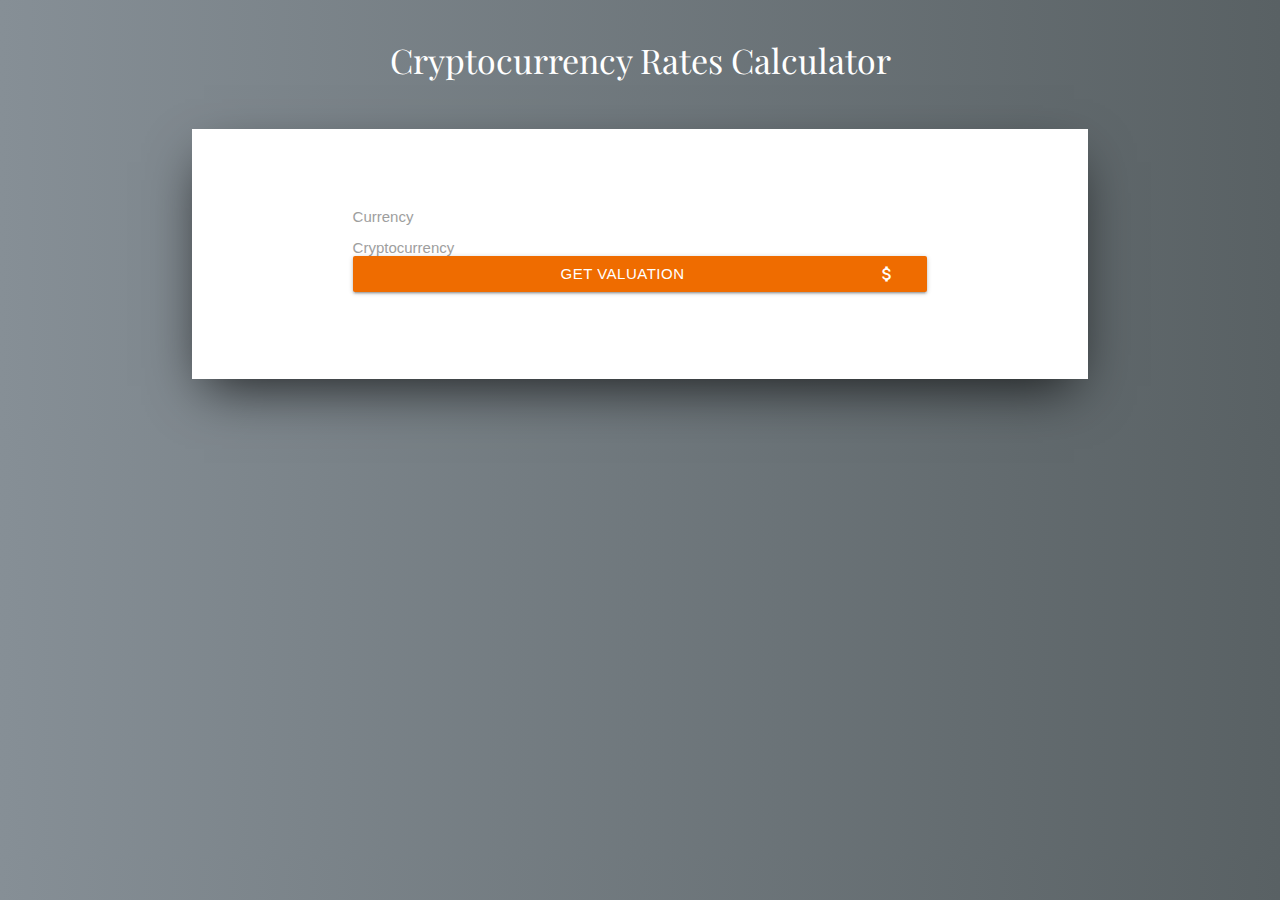
<file: cryptocurrency Converter/index.html>
<!DOCTYPE html>
<html lang="en">
<head>
    <meta charset="UTF-8">
    <meta name="viewport" content="width=device-width, initial-scale=1.0">
    <meta http-equiv="X-UA-Compatible" content="ie=edge">
    <title>Crypto Currency converter</title>
    <link href="https://fonts.googleapis.com/icon?family=Material+Icons" rel="stylesheet">
    <link rel="stylesheet" href="css/materialize.min.css">
    <link href="https://fonts.googleapis.com/css?family=Playfair+Display" rel="stylesheet">
</head>
<body>
    <div>
        <h1 class="center">Cryptocurrency Rates Calculator</h1>
    </div>
    <div class="container main-content">
        <!-- Page Content goes here -->
        <div class="row">
            <form class="col s8 offset-s2" id="form">
                <div class="row">
                    <div class="form">
                        <div class="input-field col s12">
                                <select id="currency">
                                    <option value="" disabled selected>- Select Currency - </option>
                                    <option value="USD">United States Dollar</option>
                                    <option value="GBP">Great Britain Pound</option>
                                    <option value="HKD">Hong Kong Dollar</option>
                                    <option value="MXN">Mexican Peso</option>
                                    <option value="INR">Indian Rupees</option>
                                    <option value="JPY">Japanese Yen</option>
                                    <option value="THB">Thailand Baht</option>
                                </select>
                                <label>Currency</label>
                        </div>    
                        <div class="input-field col s12">
                            <select id="cryptocurrency">
                                <option value="" disabled selected>- Select Cryptocurrency -</option>
                            </select>
                            <label>Cryptocurrency</label>
                        </div>
                        <div class="input-field col s12">
                            <button class="btn waves-effect waves-light orange darken-3" type="submit" name="action">Get Valuation
                                <i class="material-icons right">attach_money</i>
                            </button>
                        </div>
                        <div class="messages col s12"></div>
                        <div class="spinner"></div>
                        <div id="result" class="col s12"></div>
                    </div><!--.formulario-cotizar-->
                  
                </div>
            </form>
        </div>

      <!--Import jQuery before materialize.js-->
      <script type="text/javascript" src="https://code.jquery.com/jquery-3.2.1.min.js"></script>
      <script type="text/javascript" src="js/materialize.min.js"></script>


    <script src="js/cryptoAPI.js"></script>
    <script src="js/ui.js"></script>
    <script src="js/app.js"></script>

    <script>
            (function() {
                $(document).ready(function(){
                    setTimeout(() => {
                        $('select').select();
                    }, 1000);
                });
            })(jQuery);
        </script>
      <style>
          
          body {
            background-image: linear-gradient(to right, #868f96 0%, #596164 100%);           }
          h1 {
              font-size: 34px;
              color: white;
              font-family: 'Playfair Display', serif;
          }
          form {
              margin: 50px auto;
          }
          .main-content {
              margin: 50px auto;
              background-color: white;
              -webkit-box-shadow: -1px 20px 52px -13px rgba(0,0,0,0.75);
                -moz-box-shadow: -1px 20px 52px -13px rgba(0,0,0,0.75);
                box-shadow: -1px 20px 52px -13px rgba(0,0,0,0.75);
          }
          .messages {
              color: white;
          }
          #result {
                text-align: center;
          }
          .btn {
              width: 100%;
          }
          .spinner  {
              text-align: center;
          }
      </style>
</body>
</html>
</file>
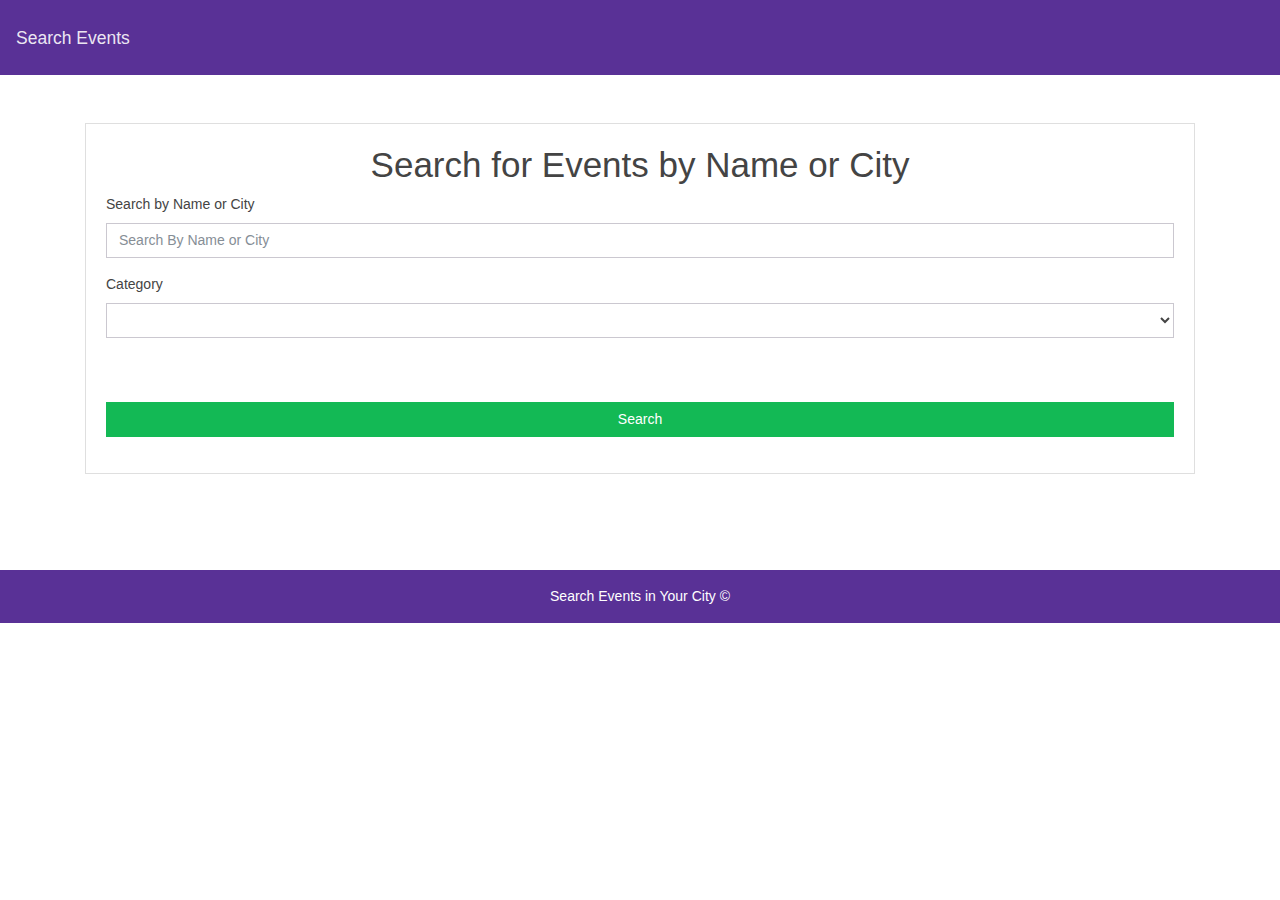
<file: Event Finder/index.html>
<!DOCTYPE html>
<html lang="en">
<head>
     <meta charset="UTF-8">
     <meta name="viewport" content="width=device-width, initial-scale=1.0">
     <meta http-equiv="X-UA-Compatible" content="ie=edge">
     <title>Events Finder</title>
     <link rel="stylesheet" href="css/bootstrap.css">
</head>
<body>
    <nav class="navbar navbar-expand-lg navbar-dark bg-primary mb-5">
        <a class="navbar-brand" href="#">Search Events</a>
    </nav> 
     <div class="container search-wrapper">
               <div id="search-events" class="card card-body">
                   <h1 class="text-center">Search for Events by Name or City</h1>

                   <div class="form-group">
                        <label for="event-name">Search by Name or City</label>
                        <input type="text" id="event-name" class="form-control" placeholder="Search By Name or City"> 
                    </div>
                     
                   <div class="form-group">
                        <label for="category">Category</label>
                        <select class="form-control" id="category"></select>
                    </div>

                    <div class="form-group">
                        <input type="submit" class="mt-5 form-control btn btn-success" id="submitBtn" value="Search">
                    </div>
                   
               </div>  
               <div id="result" class="row mt-5"></div>
           </div>
       
           <footer class="mt-5 p-3 text-center bg-primary">
              Search Events in Your City &copy;
           </footer>
       
          <script src="js/eventbrite.js"></script>
          <script src="js/ui.js"></script>
          <script src="js/app.js"></script>
           <style>
      
                footer {
                     color: white;
                }
           </style>
</body>
</html>
</file>
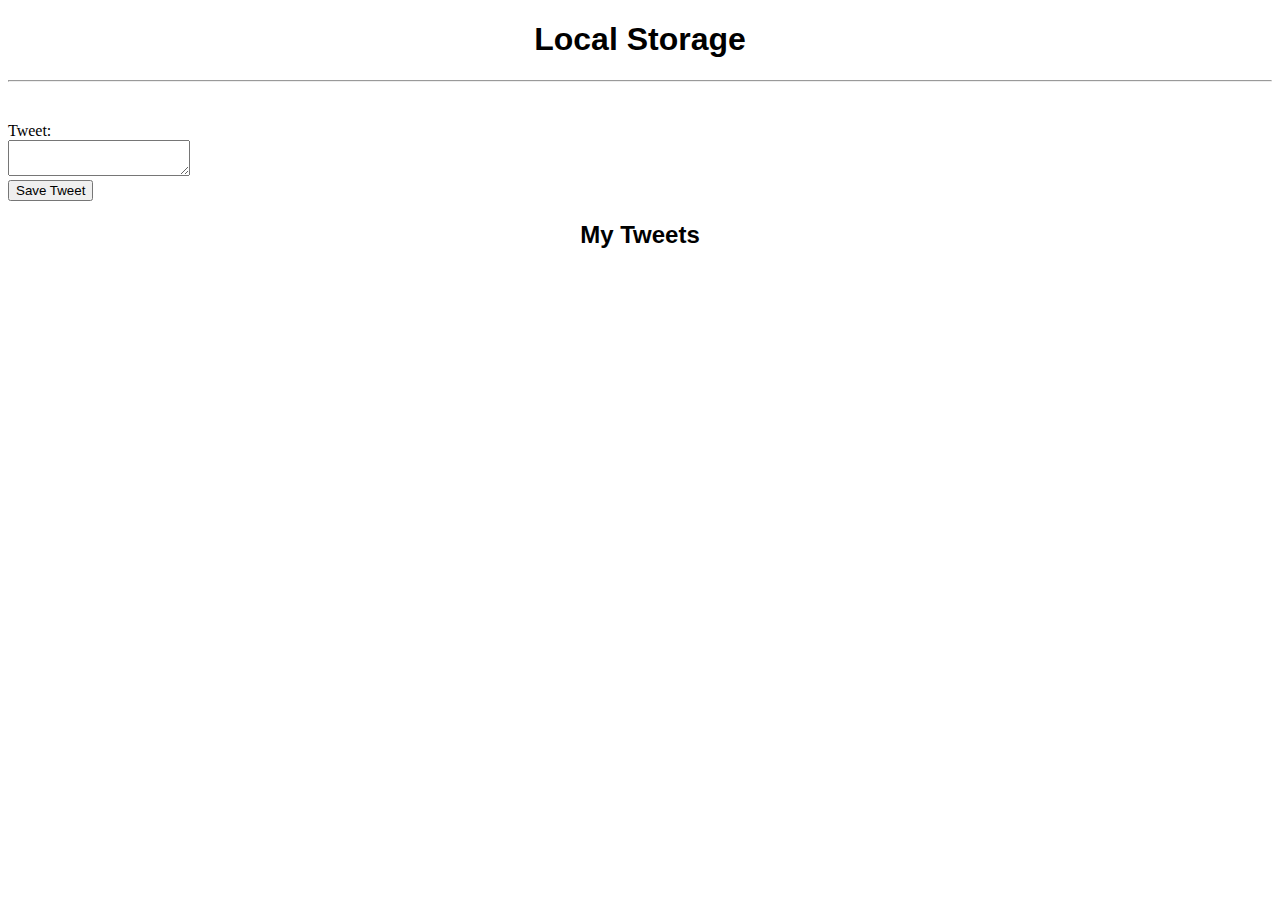
<file: LocalStorageForm/index.html>
<!DOCTYPE html>
<html lang="en">
<head>
    <meta charset="UTF-8">
    <meta name="viewport" content="width=device-width, initial-scale=1.0">
    <meta http-equiv="X-UA-Compatible" content="ie=edge">
    <title>Notes saver</title>
    <!-- <link rel="stylesheet" href="assets/css/normalize.css"> -->
    <!-- <link rel="stylesheet" href="assets/css/skeleton.css"> -->
    <link href=' http://fonts.googleapis.com/css?family=Droid+Sans' rel='stylesheet' type='text/css'>
    <link rel="stylesheet" href="https://stackpath.bootstrapcdn.com/bootstrap/4.1.0/css/bootstrap.min.css" integrity="sha384-9gVQ4dYFwwWSjIDZnLEWnxCjeSWFphJiwGPXr1jddIhOegiu1FwO5qRGvFXOdJZ4" crossorigin="anonymous">
    <link rel="stylesheet" href="assets/css/custom.css">
</head>
<body>

    <div class="container">
      <header class="blog-header py-3">
        <div class="row flex-nowrap justify-content-between align-items-center">
          <div class="col-4 text-center">
            <h1 class="blog-header-logo text-dark" id="font">Local Storage</h1>
          </div>
        </div>
      </header>
      </div>
      <hr>
    <div id="content">
        <div class="container">
            <div class="row">
                <div class="col-sm">
                    <label for="tweet">Tweet:</label>
                    <form action="#" id="form" class="form-group">
                            <textarea id="tweet" class="form-control"></textarea><br>
                            <input type="submit" class="btn btn-success btn-lg btn-block" value="Save Tweet">
                    </form>
                </div> <!--.six-->
                <div class="col-sm">
                    <h2 id="font">My Tweets</h2>
                    <div id="tweet-list"></div>
                </div> <!--.six-->
            </div>
        </div>
    </div>

    <script src="assets/js/app.js"></script>
</body>
</html>
</file>
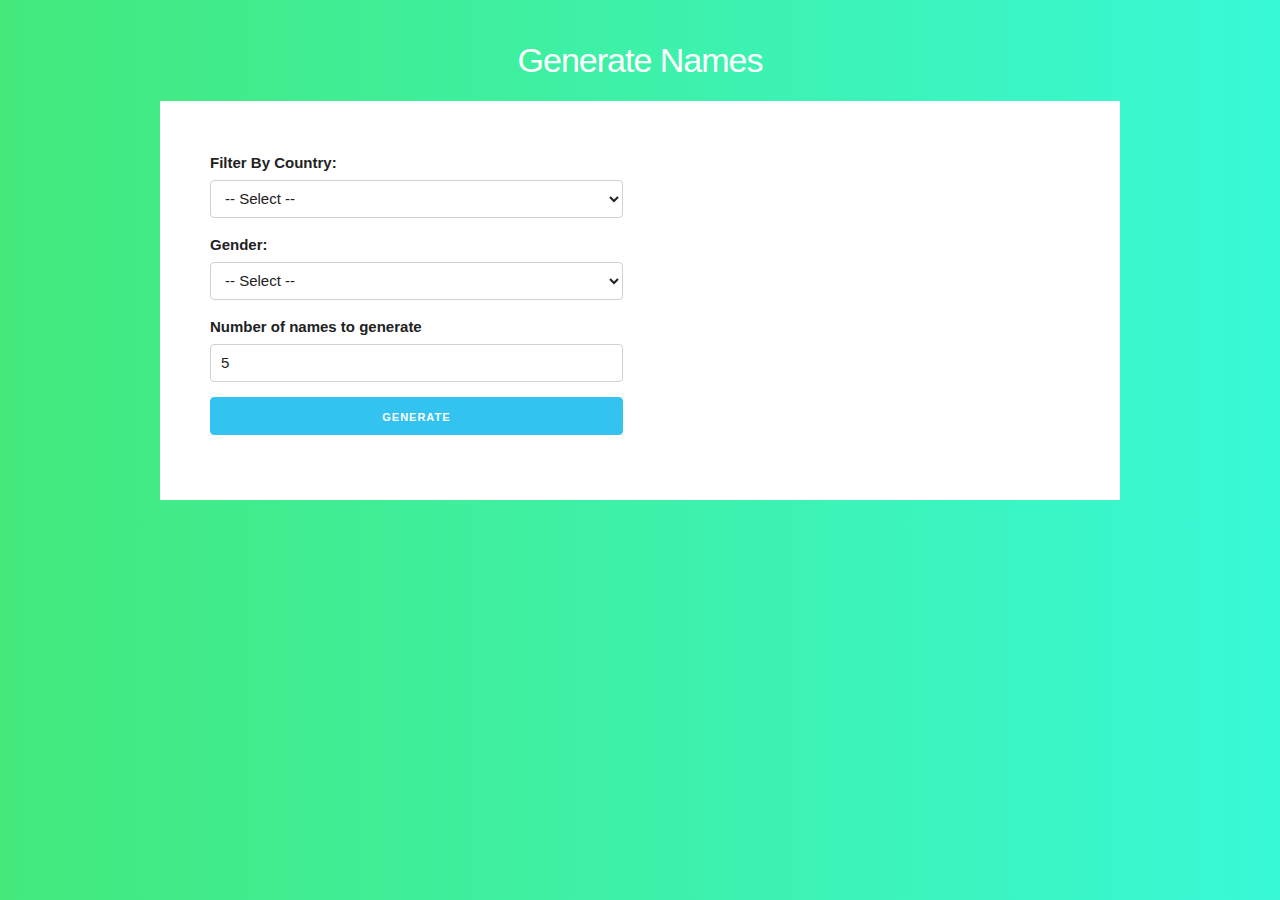
<file: nameGenerator/index.html>
<!DOCTYPE html>
<html lang="en">
<head>
    <meta charset="UTF-8">
    <meta name="viewport" content="width=device-width, initial-scale=1.0">
    <meta http-equiv="X-UA-Compatible" content="ie=edge">
    <title>Name Generator</title>
    <link rel="stylesheet" href="css/normalize.css">
    <link rel="stylesheet" href="css/skeleton.css">
    <link rel="stylesheet" href="css/custom.css">
</head>
<body>
    <div class="container">
        <div id="content" class="content">
            <h1>Generate Names</h1>
            <form action="#" id="generate-names">
                <div class="row">
                    <div class="six columns">
                        <label for="country">Filter By Country:</label>
                        <select class="u-full-width" id="country">
                            <option value=''>-- Select --</option>
                            <option value="argentina">Argentina</option>
                            <option value="australia">Australia</option>
                            <option value="brazil">Brazil</option>
                            <option value="china">China</option>
                            <option value="colombia">Colombia</option>
                            <option value="costa rica">Costa Rica</option>
                            <option value="denmark">Denmark</option>
                            <option value="england">England</option>
                            <option value="egypt">Egypt</option>
                            <option value="france">France</option>
                            <option value="germany">Germany</option>
                            <option value="india">India</option>
                            <option value="italy">Italy</option>
                            <option value="japan">Japan</option>
                            <option value="mexico">Mexico</option>
                            <option value="portugal">Portugal</option>
                            <option value="spain">Spain</option>
                            <option value="united states">United States</option>
                            
                        </select>
                        <label for="gender">Gender:</label>
                        <select class="u-full-width" id="gender">
                                <option value=''>-- Select --</option>
                                <option value="male">Male</option>
                                <option value="female">Female</option>
                        </select>
                        <label>Number of names to generate</label>
                        <input type="number" id="quantity" class="u-full-width" min="5" max="15" value="5">
                        <input class="button-primary u-full-width" type="submit" value="Generate">
                    </div>

                    <div class="six columns">
                        <div id="result"></div>
                    </div>
                </div>
                
            </form>
        </div>
    </div>
    
    <script src="js/app.js"></script>
</body>
</html>
</file>
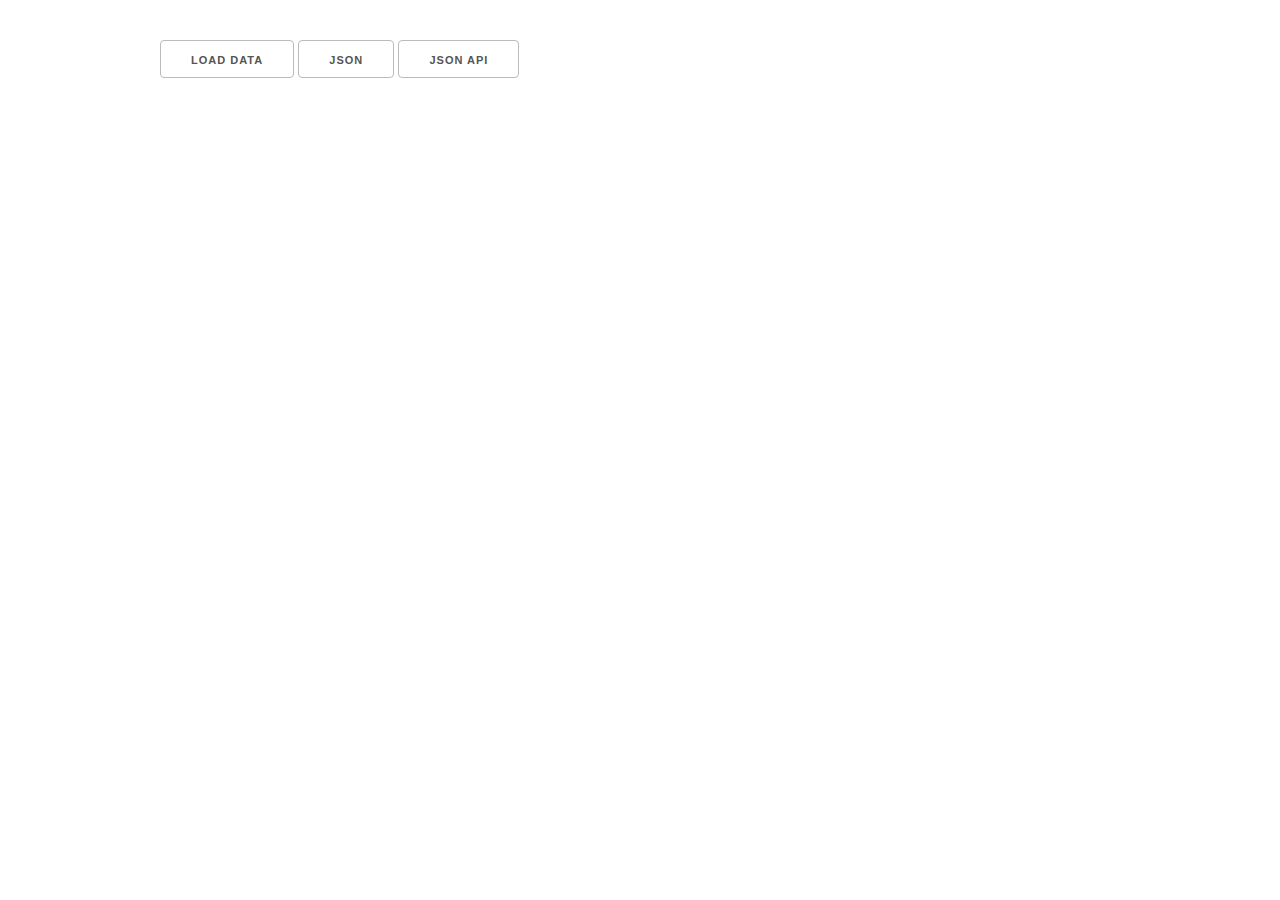
<file: Javascript Essentials/fetchapi/index.html>
<!DOCTYPE html>
<html lang="en">
<head>
    <meta charset="UTF-8">
    <meta name="viewport" content="width=device-width, initial-scale=1.0">
    <meta http-equiv="X-UA-Compatible" content="ie=edge">
    <title>Fetch API</title>
    <link rel="stylesheet" href="css/normalize.css">
    <link rel="stylesheet" href="css/skeleton.css">
</head>
<body>
    <div class="container">
        <button id="button1">Load Data</button>
        <button id="button2">JSON</button>
        <button id="button3">JSON API</button>

        <div id="result"></div>

        <script src="js/app.js"></script>
    </div>


    <style>
        .container {
            margin-top: 40px;
        }
    </style>
</body>
</html>
</file>
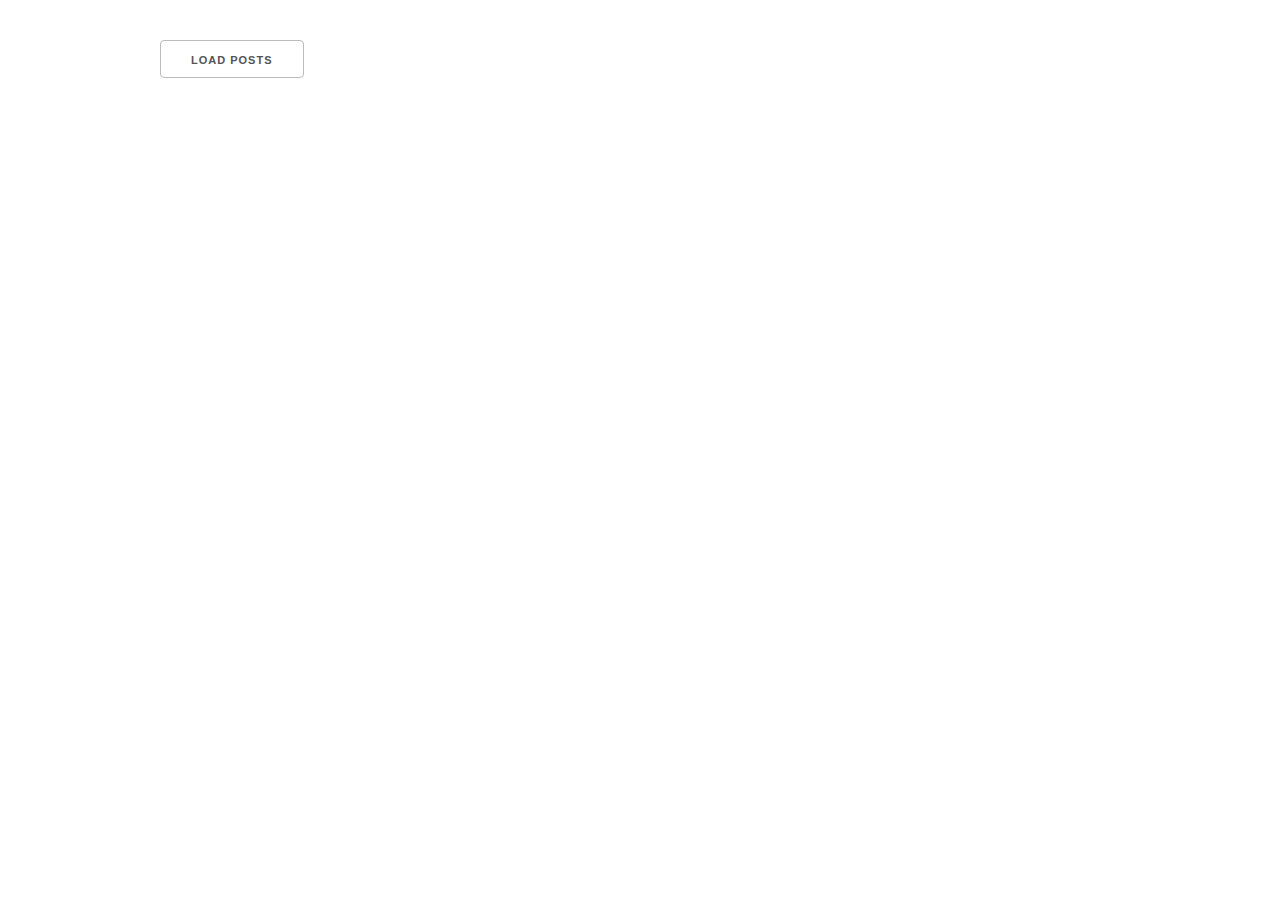
<file: Javascript Essentials/ajax/Json API/index.html>
<!DOCTYPE html>
<html lang="en">
<head>
    <meta charset="UTF-8">
    <meta name="viewport" content="width=device-width, initial-scale=1.0">
    <meta http-equiv="X-UA-Compatible" content="ie=edge">
    <title>JSON API </title>
    <link rel="stylesheet" href="css/normalize.css">
    <link rel="stylesheet" href="css/skeleton.css">
</head>
<body>
    <div class="container">
        <a href="#" class="button" id="load">Load Posts</a>
        <div id="result"></div>
        <script src="app.js"></script>
    </div>


    <style>
        .container {
            margin-top: 40px;
        }
    </style>
</body>
</html>
</file>
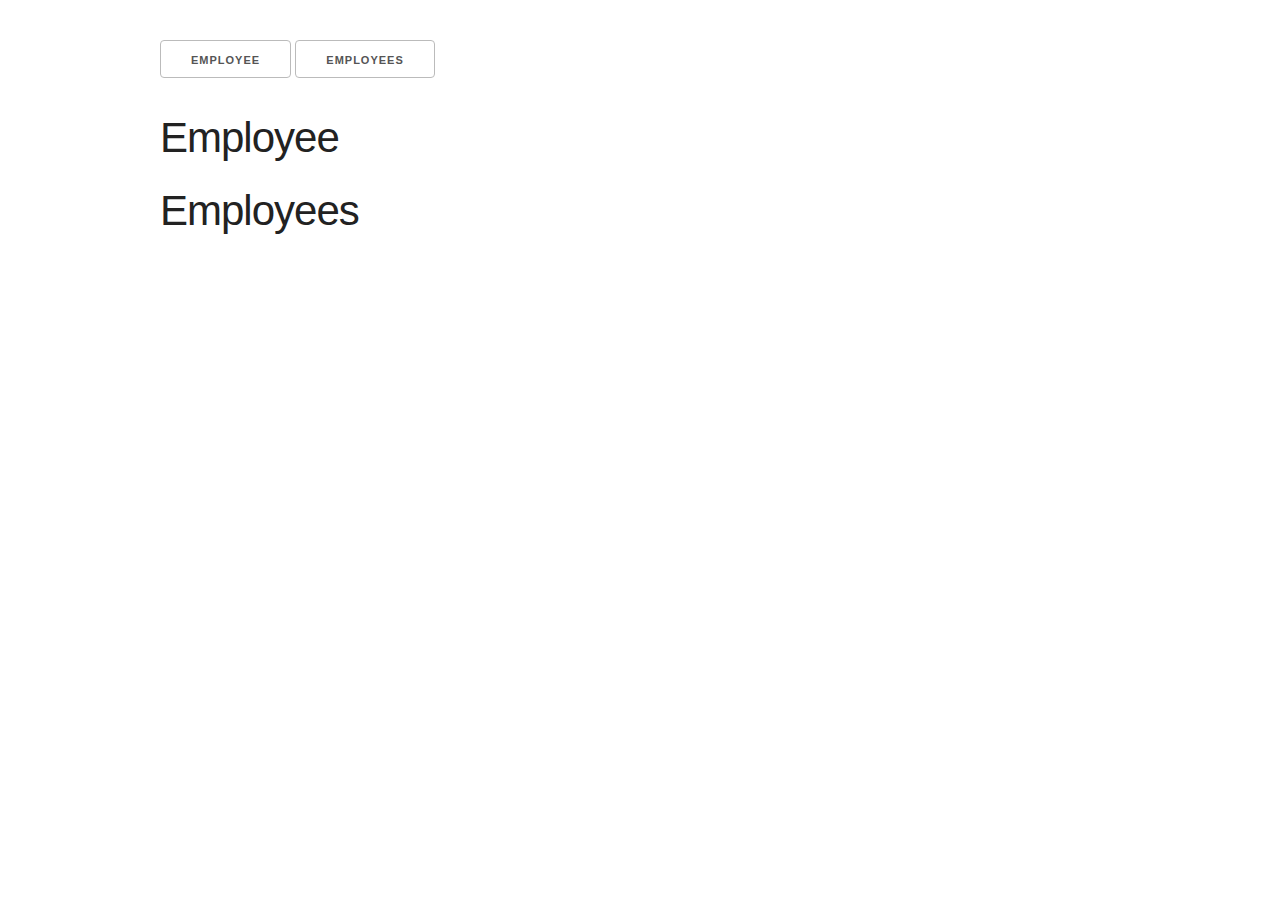
<file: Javascript Essentials/ajax/Json/index.html>
<!DOCTYPE html>
<html lang="en">
<head>
    <meta charset="UTF-8">
    <meta name="viewport" content="width=device-width, initial-scale=1.0">
    <meta http-equiv="X-UA-Compatible" content="ie=edge">
    <title>JavaScript | JSON & AJAX</title>
    <link rel="stylesheet" href="css/normalize.css">
    <link rel="stylesheet" href="css/skeleton.css">
</head>
<body>
    <div class="container">
        <button id="button1">Employee</button>
        <button id="button2">Employees</button>
        <br><br>
        <h2>Employee</h2>
        <div id="employee"></div>
        <h2>Employees</h2>
        <div id="employees"></div>

        <script src="app.js"></script>
    </div>


    <style>
        .container {
            margin-top: 40px;
        }
    </style>
</body>
</html>
</file>
<file: LocalStorageForm/assets/css/custom.css>
#font { 
    font-family: 'Comic Sans MS', arial, serif; 
}
h1, h2 {
    text-align: center;
}

#content {
    margin-top: 40px;
}
.remove-tweet{
    float: right;
    cursor: pointer;
    color: red !important;
    font-weight: bold;
}
.remove-tweet:hover {
    color:blue;

}
</file>
<file: nameGenerator/css/skeleton.css>
/*
* Skeleton V2.0.4
* Copyright 2014, Dave Gamache
* www.getskeleton.com
* Free to use under the MIT license.
* http://www.opensource.org/licenses/mit-license.php
* 12/29/2014
*/


/* Table of contents
––––––––––––––––––––––––––––––––––––––––––––––––––
- Grid
- Base Styles
- Typography
- Links
- Buttons
- Forms
- Lists
- Code
- Tables
- Spacing
- Utilities
- Clearing
- Media Queries
*/


/* Grid
–––––––––––––––––––––––––––––––––––––––––––––––––– */
.container {
  position: relative;
  width: 100%;
  max-width: 960px;
  margin: 0 auto;
  padding: 0 20px;
  box-sizing: border-box; }
.column,
.columns {
  width: 100%;
  float: left;
  box-sizing: border-box; }

/* For devices larger than 400px */
@media (min-width: 400px) {
  .container {
    width: 85%;
    padding: 0; }
}

/* For devices larger than 550px */
@media (min-width: 550px) {
  .container {
    width: 80%; }
  .column,
  .columns {
    margin-left: 4%; }
  .column:first-child,
  .columns:first-child {
    margin-left: 0; }

  .one.column,
  .one.columns                    { width: 4.66666666667%; }
  .two.columns                    { width: 13.3333333333%; }
  .three.columns                  { width: 22%;            }
  .four.columns                   { width: 30.6666666667%; }
  .five.columns                   { width: 39.3333333333%; }
  .six.columns                    { width: 48%;            }
  .seven.columns                  { width: 56.6666666667%; }
  .eight.columns                  { width: 65.3333333333%; }
  .nine.columns                   { width: 74.0%;          }
  .ten.columns                    { width: 82.6666666667%; }
  .eleven.columns                 { width: 91.3333333333%; }
  .twelve.columns                 { width: 100%; margin-left: 0; }

  .one-third.column               { width: 30.6666666667%; }
  .two-thirds.column              { width: 65.3333333333%; }

  .one-half.column                { width: 48%; }

  /* Offsets */
  .offset-by-one.column,
  .offset-by-one.columns          { margin-left: 8.66666666667%; }
  .offset-by-two.column,
  .offset-by-two.columns          { margin-left: 17.3333333333%; }
  .offset-by-three.column,
  .offset-by-three.columns        { margin-left: 26%;            }
  .offset-by-four.column,
  .offset-by-four.columns         { margin-left: 34.6666666667%; }
  .offset-by-five.column,
  .offset-by-five.columns         { margin-left: 43.3333333333%; }
  .offset-by-six.column,
  .offset-by-six.columns          { margin-left: 52%;            }
  .offset-by-seven.column,
  .offset-by-seven.columns        { margin-left: 60.6666666667%; }
  .offset-by-eight.column,
  .offset-by-eight.columns        { margin-left: 69.3333333333%; }
  .offset-by-nine.column,
  .offset-by-nine.columns         { margin-left: 78.0%;          }
  .offset-by-ten.column,
  .offset-by-ten.columns          { margin-left: 86.6666666667%; }
  .offset-by-eleven.column,
  .offset-by-eleven.columns       { margin-left: 95.3333333333%; }

  .offset-by-one-third.column,
  .offset-by-one-third.columns    { margin-left: 34.6666666667%; }
  .offset-by-two-thirds.column,
  .offset-by-two-thirds.columns   { margin-left: 69.3333333333%; }

  .offset-by-one-half.column,
  .offset-by-one-half.columns     { margin-left: 52%; }

}


/* Base Styles
–––––––––––––––––––––––––––––––––––––––––––––––––– */
/* NOTE
html is set to 62.5% so that all the REM measurements throughout Skeleton
are based on 10px sizing. So basically 1.5rem = 15px :) */
html {
  font-size: 62.5%; }
body {
  font-size: 1.5em; /* currently ems cause chrome bug misinterpreting rems on body element */
  line-height: 1.6;
  font-weight: 400;
  font-family: "Raleway", "HelveticaNeue", "Helvetica Neue", Helvetica, Arial, sans-serif;
  color: #222; }


/* Typography
–––––––––––––––––––––––––––––––––––––––––––––––––– */
h1, h2, h3, h4, h5, h6 {
  margin-top: 0;
  margin-bottom: 2rem;
  font-weight: 300; }
h1 { font-size: 4.0rem; line-height: 1.2;  letter-spacing: -.1rem;}
h2 { font-size: 3.6rem; line-height: 1.25; letter-spacing: -.1rem; }
h3 { font-size: 3.0rem; line-height: 1.3;  letter-spacing: -.1rem; }
h4 { font-size: 2.4rem; line-height: 1.35; letter-spacing: -.08rem; }
h5 { font-size: 1.8rem; line-height: 1.5;  letter-spacing: -.05rem; }
h6 { font-size: 1.5rem; line-height: 1.6;  letter-spacing: 0; }

/* Larger than phablet */
@media (min-width: 550px) {
  h1 { font-size: 5.0rem; }
  h2 { font-size: 4.2rem; }
  h3 { font-size: 3.6rem; }
  h4 { font-size: 3.0rem; }
  h5 { font-size: 2.4rem; }
  h6 { font-size: 1.5rem; }
}

p {
  margin-top: 0; }


/* Links
–––––––––––––––––––––––––––––––––––––––––––––––––– */
a {
  color: #1EAEDB; }
a:hover {
  color: #0FA0CE; }


/* Buttons
–––––––––––––––––––––––––––––––––––––––––––––––––– */
.button,
button,
input[type="submit"],
input[type="reset"],
input[type="button"] {
  display: inline-block;
  height: 38px;
  padding: 0 30px;
  color: #555;
  text-align: center;
  font-size: 11px;
  font-weight: 600;
  line-height: 38px;
  letter-spacing: .1rem;
  text-transform: uppercase;
  text-decoration: none;
  white-space: nowrap;
  background-color: transparent;
  border-radius: 4px;
  border: 1px solid #bbb;
  cursor: pointer;
  box-sizing: border-box; }
.button:hover,
button:hover,
input[type="submit"]:hover,
input[type="reset"]:hover,
input[type="button"]:hover,
.button:focus,
button:focus,
input[type="submit"]:focus,
input[type="reset"]:focus,
input[type="button"]:focus {
  color: #333;
  border-color: #888;
  outline: 0; }
.button.button-primary,
button.button-primary,
input[type="submit"].button-primary,
input[type="reset"].button-primary,
input[type="button"].button-primary {
  color: #FFF;
  background-color: #33C3F0;
  border-color: #33C3F0; }
.button.button-primary:hover,
button.button-primary:hover,
input[type="submit"].button-primary:hover,
input[type="reset"].button-primary:hover,
input[type="button"].button-primary:hover,
.button.button-primary:focus,
button.button-primary:focus,
input[type="submit"].button-primary:focus,
input[type="reset"].button-primary:focus,
input[type="button"].button-primary:focus {
  color: #FFF;
  background-color: #1EAEDB;
  border-color: #1EAEDB; }


/* Forms
–––––––––––––––––––––––––––––––––––––––––––––––––– */
input[type="email"],
input[type="number"],
input[type="search"],
input[type="text"],
input[type="tel"],
input[type="url"],
input[type="password"],
textarea,
select {
  height: 38px;
  padding: 6px 10px; /* The 6px vertically centers text on FF, ignored by Webkit */
  background-color: #fff;
  border: 1px solid #D1D1D1;
  border-radius: 4px;
  box-shadow: none;
  box-sizing: border-box; }
/* Removes awkward default styles on some inputs for iOS */
input[type="email"],
input[type="number"],
input[type="search"],
input[type="text"],
input[type="tel"],
input[type="url"],
input[type="password"],
textarea {
  -webkit-appearance: none;
     -moz-appearance: none;
          appearance: none; }
textarea {
  min-height: 65px;
  padding-top: 6px;
  padding-bottom: 6px; }
input[type="email"]:focus,
input[type="number"]:focus,
input[type="search"]:focus,
input[type="text"]:focus,
input[type="tel"]:focus,
input[type="url"]:focus,
input[type="password"]:focus,
textarea:focus,
select:focus {
  border: 1px solid #33C3F0;
  outline: 0; }
label,
legend {
  display: block;
  margin-bottom: .5rem;
  font-weight: 600; }
fieldset {
  padding: 0;
  border-width: 0; }
input[type="checkbox"],
input[type="radio"] {
  display: inline; }
label > .label-body {
  display: inline-block;
  margin-left: .5rem;
  font-weight: normal; }


/* Lists
–––––––––––––––––––––––––––––––––––––––––––––––––– */
ul {
  list-style: circle inside; }
ol {
  list-style: decimal inside; }
ol, ul {
  padding-left: 0;
  margin-top: 0; }
ul ul,
ul ol,
ol ol,
ol ul {
  margin: 1.5rem 0 1.5rem 3rem;
  font-size: 90%; }
li {
  margin-bottom: 1rem; }


/* Code
–––––––––––––––––––––––––––––––––––––––––––––––––– */
code {
  padding: .2rem .5rem;
  margin: 0 .2rem;
  font-size: 90%;
  white-space: nowrap;
  background: #F1F1F1;
  border: 1px solid #E1E1E1;
  border-radius: 4px; }
pre > code {
  display: block;
  padding: 1rem 1.5rem;
  white-space: pre; }


/* Tables
–––––––––––––––––––––––––––––––––––––––––––––––––– */
th,
td {
  padding: 12px 15px;
  text-align: left;
  border-bottom: 1px solid #E1E1E1; }
th:first-child,
td:first-child {
  padding-left: 0; }
th:last-child,
td:last-child {
  padding-right: 0; }


/* Spacing
–––––––––––––––––––––––––––––––––––––––––––––––––– */
button,
.button {
  margin-bottom: 1rem; }
input,
textarea,
select,
fieldset {
  margin-bottom: 1.5rem; }
pre,
blockquote,
dl,
figure,
table,
p,
ul,
ol,
form {
  margin-bottom: 2.5rem; }


/* Utilities
–––––––––––––––––––––––––––––––––––––––––––––––––– */
.u-full-width {
  width: 100%;
  box-sizing: border-box; }
.u-max-full-width {
  max-width: 100%;
  box-sizing: border-box; }
.u-pull-right {
  float: right; }
.u-pull-left {
  float: left; }


/* Misc
–––––––––––––––––––––––––––––––––––––––––––––––––– */
hr {
  margin-top: 3rem;
  margin-bottom: 3.5rem;
  border-width: 0;
  border-top: 1px solid #E1E1E1; }


/* Clearing
–––––––––––––––––––––––––––––––––––––––––––––––––– */

/* Self Clearing Goodness */
.container:after,
.row:after,
.u-cf {
  content: "";
  display: table;
  clear: both; }


/* Media Queries
–––––––––––––––––––––––––––––––––––––––––––––––––– */
/*
Note: The best way to structure the use of media queries is to create the queries
near the relevant code. For example, if you wanted to change the styles for buttons
on small devices, paste the mobile query code up in the buttons section and style it
there.
*/


/* Larger than mobile */
@media (min-width: 400px) {}

/* Larger than phablet (also point when grid becomes active) */
@media (min-width: 550px) {}

/* Larger than tablet */
@media (min-width: 750px) {}

/* Larger than desktop */
@media (min-width: 1000px) {}

/* Larger than Desktop HD */
@media (min-width: 1200px) {}
</file>
<file: nameGenerator/css/custom.css>
body {
    /* background: #56CCF2;  */
    background-image: linear-gradient(to right, #43e97b 0%, #38f9d7 100%);
}
.content {
    margin-top: 40px;
}
h1 {
    color: white;
    text-align: center;
    font-size: 34px;
}

form {
    background-color: white;
    padding: 50px;
}

.list {
    list-style: none;
    width: 80%;
    text-align: center;
    margin: 0 auto;
    padding: 20px;
    border: 1px solid #56CCF2; 
    background: rgb(219, 246, 255); 
}
.list li:last-child{
    margin:0;
}
</file>
<file: Javascript Essentials/fetchapi/css/skeleton.css>
/*
* Skeleton V2.0.4
* Copyright 2014, Dave Gamache
* www.getskeleton.com
* Free to use under the MIT license.
* http://www.opensource.org/licenses/mit-license.php
* 12/29/2014
*/


/* Table of contents
––––––––––––––––––––––––––––––––––––––––––––––––––
- Grid
- Base Styles
- Typography
- Links
- Buttons
- Forms
- Lists
- Code
- Tables
- Spacing
- Utilities
- Clearing
- Media Queries
*/


/* Grid
–––––––––––––––––––––––––––––––––––––––––––––––––– */
.container {
  position: relative;
  width: 100%;
  max-width: 960px;
  margin: 0 auto;
  padding: 0 20px;
  box-sizing: border-box; }
.column,
.columns {
  width: 100%;
  float: left;
  box-sizing: border-box; }

/* For devices larger than 400px */
@media (min-width: 400px) {
  .container {
    width: 85%;
    padding: 0; }
}

/* For devices larger than 550px */
@media (min-width: 550px) {
  .container {
    width: 80%; }
  .column,
  .columns {
    margin-left: 4%; }
  .column:first-child,
  .columns:first-child {
    margin-left: 0; }

  .one.column,
  .one.columns                    { width: 4.66666666667%; }
  .two.columns                    { width: 13.3333333333%; }
  .three.columns                  { width: 22%;            }
  .four.columns                   { width: 30.6666666667%; }
  .five.columns                   { width: 39.3333333333%; }
  .six.columns                    { width: 48%;            }
  .seven.columns                  { width: 56.6666666667%; }
  .eight.columns                  { width: 65.3333333333%; }
  .nine.columns                   { width: 74.0%;          }
  .ten.columns                    { width: 82.6666666667%; }
  .eleven.columns                 { width: 91.3333333333%; }
  .twelve.columns                 { width: 100%; margin-left: 0; }

  .one-third.column               { width: 30.6666666667%; }
  .two-thirds.column              { width: 65.3333333333%; }

  .one-half.column                { width: 48%; }

  /* Offsets */
  .offset-by-one.column,
  .offset-by-one.columns          { margin-left: 8.66666666667%; }
  .offset-by-two.column,
  .offset-by-two.columns          { margin-left: 17.3333333333%; }
  .offset-by-three.column,
  .offset-by-three.columns        { margin-left: 26%;            }
  .offset-by-four.column,
  .offset-by-four.columns         { margin-left: 34.6666666667%; }
  .offset-by-five.column,
  .offset-by-five.columns         { margin-left: 43.3333333333%; }
  .offset-by-six.column,
  .offset-by-six.columns          { margin-left: 52%;            }
  .offset-by-seven.column,
  .offset-by-seven.columns        { margin-left: 60.6666666667%; }
  .offset-by-eight.column,
  .offset-by-eight.columns        { margin-left: 69.3333333333%; }
  .offset-by-nine.column,
  .offset-by-nine.columns         { margin-left: 78.0%;          }
  .offset-by-ten.column,
  .offset-by-ten.columns          { margin-left: 86.6666666667%; }
  .offset-by-eleven.column,
  .offset-by-eleven.columns       { margin-left: 95.3333333333%; }

  .offset-by-one-third.column,
  .offset-by-one-third.columns    { margin-left: 34.6666666667%; }
  .offset-by-two-thirds.column,
  .offset-by-two-thirds.columns   { margin-left: 69.3333333333%; }

  .offset-by-one-half.column,
  .offset-by-one-half.columns     { margin-left: 52%; }

}


/* Base Styles
–––––––––––––––––––––––––––––––––––––––––––––––––– */
/* NOTE
html is set to 62.5% so that all the REM measurements throughout Skeleton
are based on 10px sizing. So basically 1.5rem = 15px :) */
html {
  font-size: 62.5%; }
body {
  font-size: 1.5em; /* currently ems cause chrome bug misinterpreting rems on body element */
  line-height: 1.6;
  font-weight: 400;
  font-family: "Raleway", "HelveticaNeue", "Helvetica Neue", Helvetica, Arial, sans-serif;
  color: #222; }


/* Typography
–––––––––––––––––––––––––––––––––––––––––––––––––– */
h1, h2, h3, h4, h5, h6 {
  margin-top: 0;
  margin-bottom: 2rem;
  font-weight: 300; }
h1 { font-size: 4.0rem; line-height: 1.2;  letter-spacing: -.1rem;}
h2 { font-size: 3.6rem; line-height: 1.25; letter-spacing: -.1rem; }
h3 { font-size: 3.0rem; line-height: 1.3;  letter-spacing: -.1rem; }
h4 { font-size: 2.4rem; line-height: 1.35; letter-spacing: -.08rem; }
h5 { font-size: 1.8rem; line-height: 1.5;  letter-spacing: -.05rem; }
h6 { font-size: 1.5rem; line-height: 1.6;  letter-spacing: 0; }

/* Larger than phablet */
@media (min-width: 550px) {
  h1 { font-size: 5.0rem; }
  h2 { font-size: 4.2rem; }
  h3 { font-size: 3.6rem; }
  h4 { font-size: 3.0rem; }
  h5 { font-size: 2.4rem; }
  h6 { font-size: 1.5rem; }
}

p {
  margin-top: 0; }


/* Links
–––––––––––––––––––––––––––––––––––––––––––––––––– */
a {
  color: #1EAEDB; }
a:hover {
  color: #0FA0CE; }


/* Buttons
–––––––––––––––––––––––––––––––––––––––––––––––––– */
.button,
button,
input[type="submit"],
input[type="reset"],
input[type="button"] {
  display: inline-block;
  height: 38px;
  padding: 0 30px;
  color: #555;
  text-align: center;
  font-size: 11px;
  font-weight: 600;
  line-height: 38px;
  letter-spacing: .1rem;
  text-transform: uppercase;
  text-decoration: none;
  white-space: nowrap;
  background-color: transparent;
  border-radius: 4px;
  border: 1px solid #bbb;
  cursor: pointer;
  box-sizing: border-box; }
.button:hover,
button:hover,
input[type="submit"]:hover,
input[type="reset"]:hover,
input[type="button"]:hover,
.button:focus,
button:focus,
input[type="submit"]:focus,
input[type="reset"]:focus,
input[type="button"]:focus {
  color: #333;
  border-color: #888;
  outline: 0; }
.button.button-primary,
button.button-primary,
input[type="submit"].button-primary,
input[type="reset"].button-primary,
input[type="button"].button-primary {
  color: #FFF;
  background-color: #33C3F0;
  border-color: #33C3F0; }
.button.button-primary:hover,
button.button-primary:hover,
input[type="submit"].button-primary:hover,
input[type="reset"].button-primary:hover,
input[type="button"].button-primary:hover,
.button.button-primary:focus,
button.button-primary:focus,
input[type="submit"].button-primary:focus,
input[type="reset"].button-primary:focus,
input[type="button"].button-primary:focus {
  color: #FFF;
  background-color: #1EAEDB;
  border-color: #1EAEDB; }


/* Forms
–––––––––––––––––––––––––––––––––––––––––––––––––– */
input[type="email"],
input[type="number"],
input[type="search"],
input[type="text"],
input[type="tel"],
input[type="url"],
input[type="password"],
textarea,
select {
  height: 38px;
  padding: 6px 10px; /* The 6px vertically centers text on FF, ignored by Webkit */
  background-color: #fff;
  border: 1px solid #D1D1D1;
  border-radius: 4px;
  box-shadow: none;
  box-sizing: border-box; }
/* Removes awkward default styles on some inputs for iOS */
input[type="email"],
input[type="number"],
input[type="search"],
input[type="text"],
input[type="tel"],
input[type="url"],
input[type="password"],
textarea {
  -webkit-appearance: none;
     -moz-appearance: none;
          appearance: none; }
textarea {
  min-height: 65px;
  padding-top: 6px;
  padding-bottom: 6px; }
input[type="email"]:focus,
input[type="number"]:focus,
input[type="search"]:focus,
input[type="text"]:focus,
input[type="tel"]:focus,
input[type="url"]:focus,
input[type="password"]:focus,
textarea:focus,
select:focus {
  border: 1px solid #33C3F0;
  outline: 0; }
label,
legend {
  display: block;
  margin-bottom: .5rem;
  font-weight: 600; }
fieldset {
  padding: 0;
  border-width: 0; }
input[type="checkbox"],
input[type="radio"] {
  display: inline; }
label > .label-body {
  display: inline-block;
  margin-left: .5rem;
  font-weight: normal; }


/* Lists
–––––––––––––––––––––––––––––––––––––––––––––––––– */
ul {
  list-style: circle inside; }
ol {
  list-style: decimal inside; }
ol, ul {
  padding-left: 0;
  margin-top: 0; }
ul ul,
ul ol,
ol ol,
ol ul {
  margin: 1.5rem 0 1.5rem 3rem;
  font-size: 90%; }
li {
  margin-bottom: 1rem; }


/* Code
–––––––––––––––––––––––––––––––––––––––––––––––––– */
code {
  padding: .2rem .5rem;
  margin: 0 .2rem;
  font-size: 90%;
  white-space: nowrap;
  background: #F1F1F1;
  border: 1px solid #E1E1E1;
  border-radius: 4px; }
pre > code {
  display: block;
  padding: 1rem 1.5rem;
  white-space: pre; }


/* Tables
–––––––––––––––––––––––––––––––––––––––––––––––––– */
th,
td {
  padding: 12px 15px;
  text-align: left;
  border-bottom: 1px solid #E1E1E1; }
th:first-child,
td:first-child {
  padding-left: 0; }
th:last-child,
td:last-child {
  padding-right: 0; }


/* Spacing
–––––––––––––––––––––––––––––––––––––––––––––––––– */
button,
.button {
  margin-bottom: 1rem; }
input,
textarea,
select,
fieldset {
  margin-bottom: 1.5rem; }
pre,
blockquote,
dl,
figure,
table,
p,
ul,
ol,
form {
  margin-bottom: 2.5rem; }


/* Utilities
–––––––––––––––––––––––––––––––––––––––––––––––––– */
.u-full-width {
  width: 100%;
  box-sizing: border-box; }
.u-max-full-width {
  max-width: 100%;
  box-sizing: border-box; }
.u-pull-right {
  float: right; }
.u-pull-left {
  float: left; }


/* Misc
–––––––––––––––––––––––––––––––––––––––––––––––––– */
hr {
  margin-top: 3rem;
  margin-bottom: 3.5rem;
  border-width: 0;
  border-top: 1px solid #E1E1E1; }


/* Clearing
–––––––––––––––––––––––––––––––––––––––––––––––––– */

/* Self Clearing Goodness */
.container:after,
.row:after,
.u-cf {
  content: "";
  display: table;
  clear: both; }


/* Media Queries
–––––––––––––––––––––––––––––––––––––––––––––––––– */
/*
Note: The best way to structure the use of media queries is to create the queries
near the relevant code. For example, if you wanted to change the styles for buttons
on small devices, paste the mobile query code up in the buttons section and style it
there.
*/


/* Larger than mobile */
@media (min-width: 400px) {}

/* Larger than phablet (also point when grid becomes active) */
@media (min-width: 550px) {}

/* Larger than tablet */
@media (min-width: 750px) {}

/* Larger than desktop */
@media (min-width: 1000px) {}

/* Larger than Desktop HD */
@media (min-width: 1200px) {}
</file>
<file: Javascript Essentials/ajax/Json API/css/skeleton.css>
/*
* Skeleton V2.0.4
* Copyright 2014, Dave Gamache
* www.getskeleton.com
* Free to use under the MIT license.
* http://www.opensource.org/licenses/mit-license.php
* 12/29/2014
*/


/* Table of contents
––––––––––––––––––––––––––––––––––––––––––––––––––
- Grid
- Base Styles
- Typography
- Links
- Buttons
- Forms
- Lists
- Code
- Tables
- Spacing
- Utilities
- Clearing
- Media Queries
*/


/* Grid
–––––––––––––––––––––––––––––––––––––––––––––––––– */
.container {
  position: relative;
  width: 100%;
  max-width: 960px;
  margin: 0 auto;
  padding: 0 20px;
  box-sizing: border-box; }
.column,
.columns {
  width: 100%;
  float: left;
  box-sizing: border-box; }

/* For devices larger than 400px */
@media (min-width: 400px) {
  .container {
    width: 85%;
    padding: 0; }
}

/* For devices larger than 550px */
@media (min-width: 550px) {
  .container {
    width: 80%; }
  .column,
  .columns {
    margin-left: 4%; }
  .column:first-child,
  .columns:first-child {
    margin-left: 0; }

  .one.column,
  .one.columns                    { width: 4.66666666667%; }
  .two.columns                    { width: 13.3333333333%; }
  .three.columns                  { width: 22%;            }
  .four.columns                   { width: 30.6666666667%; }
  .five.columns                   { width: 39.3333333333%; }
  .six.columns                    { width: 48%;            }
  .seven.columns                  { width: 56.6666666667%; }
  .eight.columns                  { width: 65.3333333333%; }
  .nine.columns                   { width: 74.0%;          }
  .ten.columns                    { width: 82.6666666667%; }
  .eleven.columns                 { width: 91.3333333333%; }
  .twelve.columns                 { width: 100%; margin-left: 0; }

  .one-third.column               { width: 30.6666666667%; }
  .two-thirds.column              { width: 65.3333333333%; }

  .one-half.column                { width: 48%; }

  /* Offsets */
  .offset-by-one.column,
  .offset-by-one.columns          { margin-left: 8.66666666667%; }
  .offset-by-two.column,
  .offset-by-two.columns          { margin-left: 17.3333333333%; }
  .offset-by-three.column,
  .offset-by-three.columns        { margin-left: 26%;            }
  .offset-by-four.column,
  .offset-by-four.columns         { margin-left: 34.6666666667%; }
  .offset-by-five.column,
  .offset-by-five.columns         { margin-left: 43.3333333333%; }
  .offset-by-six.column,
  .offset-by-six.columns          { margin-left: 52%;            }
  .offset-by-seven.column,
  .offset-by-seven.columns        { margin-left: 60.6666666667%; }
  .offset-by-eight.column,
  .offset-by-eight.columns        { margin-left: 69.3333333333%; }
  .offset-by-nine.column,
  .offset-by-nine.columns         { margin-left: 78.0%;          }
  .offset-by-ten.column,
  .offset-by-ten.columns          { margin-left: 86.6666666667%; }
  .offset-by-eleven.column,
  .offset-by-eleven.columns       { margin-left: 95.3333333333%; }

  .offset-by-one-third.column,
  .offset-by-one-third.columns    { margin-left: 34.6666666667%; }
  .offset-by-two-thirds.column,
  .offset-by-two-thirds.columns   { margin-left: 69.3333333333%; }

  .offset-by-one-half.column,
  .offset-by-one-half.columns     { margin-left: 52%; }

}


/* Base Styles
–––––––––––––––––––––––––––––––––––––––––––––––––– */
/* NOTE
html is set to 62.5% so that all the REM measurements throughout Skeleton
are based on 10px sizing. So basically 1.5rem = 15px :) */
html {
  font-size: 62.5%; }
body {
  font-size: 1.5em; /* currently ems cause chrome bug misinterpreting rems on body element */
  line-height: 1.6;
  font-weight: 400;
  font-family: "Raleway", "HelveticaNeue", "Helvetica Neue", Helvetica, Arial, sans-serif;
  color: #222; }


/* Typography
–––––––––––––––––––––––––––––––––––––––––––––––––– */
h1, h2, h3, h4, h5, h6 {
  margin-top: 0;
  margin-bottom: 2rem;
  font-weight: 300; }
h1 { font-size: 4.0rem; line-height: 1.2;  letter-spacing: -.1rem;}
h2 { font-size: 3.6rem; line-height: 1.25; letter-spacing: -.1rem; }
h3 { font-size: 3.0rem; line-height: 1.3;  letter-spacing: -.1rem; }
h4 { font-size: 2.4rem; line-height: 1.35; letter-spacing: -.08rem; }
h5 { font-size: 1.8rem; line-height: 1.5;  letter-spacing: -.05rem; }
h6 { font-size: 1.5rem; line-height: 1.6;  letter-spacing: 0; }

/* Larger than phablet */
@media (min-width: 550px) {
  h1 { font-size: 5.0rem; }
  h2 { font-size: 4.2rem; }
  h3 { font-size: 3.6rem; }
  h4 { font-size: 3.0rem; }
  h5 { font-size: 2.4rem; }
  h6 { font-size: 1.5rem; }
}

p {
  margin-top: 0; }


/* Links
–––––––––––––––––––––––––––––––––––––––––––––––––– */
a {
  color: #1EAEDB; }
a:hover {
  color: #0FA0CE; }


/* Buttons
–––––––––––––––––––––––––––––––––––––––––––––––––– */
.button,
button,
input[type="submit"],
input[type="reset"],
input[type="button"] {
  display: inline-block;
  height: 38px;
  padding: 0 30px;
  color: #555;
  text-align: center;
  font-size: 11px;
  font-weight: 600;
  line-height: 38px;
  letter-spacing: .1rem;
  text-transform: uppercase;
  text-decoration: none;
  white-space: nowrap;
  background-color: transparent;
  border-radius: 4px;
  border: 1px solid #bbb;
  cursor: pointer;
  box-sizing: border-box; }
.button:hover,
button:hover,
input[type="submit"]:hover,
input[type="reset"]:hover,
input[type="button"]:hover,
.button:focus,
button:focus,
input[type="submit"]:focus,
input[type="reset"]:focus,
input[type="button"]:focus {
  color: #333;
  border-color: #888;
  outline: 0; }
.button.button-primary,
button.button-primary,
input[type="submit"].button-primary,
input[type="reset"].button-primary,
input[type="button"].button-primary {
  color: #FFF;
  background-color: #33C3F0;
  border-color: #33C3F0; }
.button.button-primary:hover,
button.button-primary:hover,
input[type="submit"].button-primary:hover,
input[type="reset"].button-primary:hover,
input[type="button"].button-primary:hover,
.button.button-primary:focus,
button.button-primary:focus,
input[type="submit"].button-primary:focus,
input[type="reset"].button-primary:focus,
input[type="button"].button-primary:focus {
  color: #FFF;
  background-color: #1EAEDB;
  border-color: #1EAEDB; }


/* Forms
–––––––––––––––––––––––––––––––––––––––––––––––––– */
input[type="email"],
input[type="number"],
input[type="search"],
input[type="text"],
input[type="tel"],
input[type="url"],
input[type="password"],
textarea,
select {
  height: 38px;
  padding: 6px 10px; /* The 6px vertically centers text on FF, ignored by Webkit */
  background-color: #fff;
  border: 1px solid #D1D1D1;
  border-radius: 4px;
  box-shadow: none;
  box-sizing: border-box; }
/* Removes awkward default styles on some inputs for iOS */
input[type="email"],
input[type="number"],
input[type="search"],
input[type="text"],
input[type="tel"],
input[type="url"],
input[type="password"],
textarea {
  -webkit-appearance: none;
     -moz-appearance: none;
          appearance: none; }
textarea {
  min-height: 65px;
  padding-top: 6px;
  padding-bottom: 6px; }
input[type="email"]:focus,
input[type="number"]:focus,
input[type="search"]:focus,
input[type="text"]:focus,
input[type="tel"]:focus,
input[type="url"]:focus,
input[type="password"]:focus,
textarea:focus,
select:focus {
  border: 1px solid #33C3F0;
  outline: 0; }
label,
legend {
  display: block;
  margin-bottom: .5rem;
  font-weight: 600; }
fieldset {
  padding: 0;
  border-width: 0; }
input[type="checkbox"],
input[type="radio"] {
  display: inline; }
label > .label-body {
  display: inline-block;
  margin-left: .5rem;
  font-weight: normal; }


/* Lists
–––––––––––––––––––––––––––––––––––––––––––––––––– */
ul {
  list-style: circle inside; }
ol {
  list-style: decimal inside; }
ol, ul {
  padding-left: 0;
  margin-top: 0; }
ul ul,
ul ol,
ol ol,
ol ul {
  margin: 1.5rem 0 1.5rem 3rem;
  font-size: 90%; }
li {
  margin-bottom: 1rem; }


/* Code
–––––––––––––––––––––––––––––––––––––––––––––––––– */
code {
  padding: .2rem .5rem;
  margin: 0 .2rem;
  font-size: 90%;
  white-space: nowrap;
  background: #F1F1F1;
  border: 1px solid #E1E1E1;
  border-radius: 4px; }
pre > code {
  display: block;
  padding: 1rem 1.5rem;
  white-space: pre; }


/* Tables
–––––––––––––––––––––––––––––––––––––––––––––––––– */
th,
td {
  padding: 12px 15px;
  text-align: left;
  border-bottom: 1px solid #E1E1E1; }
th:first-child,
td:first-child {
  padding-left: 0; }
th:last-child,
td:last-child {
  padding-right: 0; }


/* Spacing
–––––––––––––––––––––––––––––––––––––––––––––––––– */
button,
.button {
  margin-bottom: 1rem; }
input,
textarea,
select,
fieldset {
  margin-bottom: 1.5rem; }
pre,
blockquote,
dl,
figure,
table,
p,
ul,
ol,
form {
  margin-bottom: 2.5rem; }


/* Utilities
–––––––––––––––––––––––––––––––––––––––––––––––––– */
.u-full-width {
  width: 100%;
  box-sizing: border-box; }
.u-max-full-width {
  max-width: 100%;
  box-sizing: border-box; }
.u-pull-right {
  float: right; }
.u-pull-left {
  float: left; }


/* Misc
–––––––––––––––––––––––––––––––––––––––––––––––––– */
hr {
  margin-top: 3rem;
  margin-bottom: 3.5rem;
  border-width: 0;
  border-top: 1px solid #E1E1E1; }


/* Clearing
–––––––––––––––––––––––––––––––––––––––––––––––––– */

/* Self Clearing Goodness */
.container:after,
.row:after,
.u-cf {
  content: "";
  display: table;
  clear: both; }


/* Media Queries
–––––––––––––––––––––––––––––––––––––––––––––––––– */
/*
Note: The best way to structure the use of media queries is to create the queries
near the relevant code. For example, if you wanted to change the styles for buttons
on small devices, paste the mobile query code up in the buttons section and style it
there.
*/


/* Larger than mobile */
@media (min-width: 400px) {}

/* Larger than phablet (also point when grid becomes active) */
@media (min-width: 550px) {}

/* Larger than tablet */
@media (min-width: 750px) {}

/* Larger than desktop */
@media (min-width: 1000px) {}

/* Larger than Desktop HD */
@media (min-width: 1200px) {}
</file>
<file: Javascript Essentials/ajax/Json/css/skeleton.css>
/*
* Skeleton V2.0.4
* Copyright 2014, Dave Gamache
* www.getskeleton.com
* Free to use under the MIT license.
* http://www.opensource.org/licenses/mit-license.php
* 12/29/2014
*/


/* Table of contents
––––––––––––––––––––––––––––––––––––––––––––––––––
- Grid
- Base Styles
- Typography
- Links
- Buttons
- Forms
- Lists
- Code
- Tables
- Spacing
- Utilities
- Clearing
- Media Queries
*/


/* Grid
–––––––––––––––––––––––––––––––––––––––––––––––––– */
.container {
  position: relative;
  width: 100%;
  max-width: 960px;
  margin: 0 auto;
  padding: 0 20px;
  box-sizing: border-box; }
.column,
.columns {
  width: 100%;
  float: left;
  box-sizing: border-box; }

/* For devices larger than 400px */
@media (min-width: 400px) {
  .container {
    width: 85%;
    padding: 0; }
}

/* For devices larger than 550px */
@media (min-width: 550px) {
  .container {
    width: 80%; }
  .column,
  .columns {
    margin-left: 4%; }
  .column:first-child,
  .columns:first-child {
    margin-left: 0; }

  .one.column,
  .one.columns                    { width: 4.66666666667%; }
  .two.columns                    { width: 13.3333333333%; }
  .three.columns                  { width: 22%;            }
  .four.columns                   { width: 30.6666666667%; }
  .five.columns                   { width: 39.3333333333%; }
  .six.columns                    { width: 48%;            }
  .seven.columns                  { width: 56.6666666667%; }
  .eight.columns                  { width: 65.3333333333%; }
  .nine.columns                   { width: 74.0%;          }
  .ten.columns                    { width: 82.6666666667%; }
  .eleven.columns                 { width: 91.3333333333%; }
  .twelve.columns                 { width: 100%; margin-left: 0; }

  .one-third.column               { width: 30.6666666667%; }
  .two-thirds.column              { width: 65.3333333333%; }

  .one-half.column                { width: 48%; }

  /* Offsets */
  .offset-by-one.column,
  .offset-by-one.columns          { margin-left: 8.66666666667%; }
  .offset-by-two.column,
  .offset-by-two.columns          { margin-left: 17.3333333333%; }
  .offset-by-three.column,
  .offset-by-three.columns        { margin-left: 26%;            }
  .offset-by-four.column,
  .offset-by-four.columns         { margin-left: 34.6666666667%; }
  .offset-by-five.column,
  .offset-by-five.columns         { margin-left: 43.3333333333%; }
  .offset-by-six.column,
  .offset-by-six.columns          { margin-left: 52%;            }
  .offset-by-seven.column,
  .offset-by-seven.columns        { margin-left: 60.6666666667%; }
  .offset-by-eight.column,
  .offset-by-eight.columns        { margin-left: 69.3333333333%; }
  .offset-by-nine.column,
  .offset-by-nine.columns         { margin-left: 78.0%;          }
  .offset-by-ten.column,
  .offset-by-ten.columns          { margin-left: 86.6666666667%; }
  .offset-by-eleven.column,
  .offset-by-eleven.columns       { margin-left: 95.3333333333%; }

  .offset-by-one-third.column,
  .offset-by-one-third.columns    { margin-left: 34.6666666667%; }
  .offset-by-two-thirds.column,
  .offset-by-two-thirds.columns   { margin-left: 69.3333333333%; }

  .offset-by-one-half.column,
  .offset-by-one-half.columns     { margin-left: 52%; }

}


/* Base Styles
–––––––––––––––––––––––––––––––––––––––––––––––––– */
/* NOTE
html is set to 62.5% so that all the REM measurements throughout Skeleton
are based on 10px sizing. So basically 1.5rem = 15px :) */
html {
  font-size: 62.5%; }
body {
  font-size: 1.5em; /* currently ems cause chrome bug misinterpreting rems on body element */
  line-height: 1.6;
  font-weight: 400;
  font-family: "Raleway", "HelveticaNeue", "Helvetica Neue", Helvetica, Arial, sans-serif;
  color: #222; }


/* Typography
–––––––––––––––––––––––––––––––––––––––––––––––––– */
h1, h2, h3, h4, h5, h6 {
  margin-top: 0;
  margin-bottom: 2rem;
  font-weight: 300; }
h1 { font-size: 4.0rem; line-height: 1.2;  letter-spacing: -.1rem;}
h2 { font-size: 3.6rem; line-height: 1.25; letter-spacing: -.1rem; }
h3 { font-size: 3.0rem; line-height: 1.3;  letter-spacing: -.1rem; }
h4 { font-size: 2.4rem; line-height: 1.35; letter-spacing: -.08rem; }
h5 { font-size: 1.8rem; line-height: 1.5;  letter-spacing: -.05rem; }
h6 { font-size: 1.5rem; line-height: 1.6;  letter-spacing: 0; }

/* Larger than phablet */
@media (min-width: 550px) {
  h1 { font-size: 5.0rem; }
  h2 { font-size: 4.2rem; }
  h3 { font-size: 3.6rem; }
  h4 { font-size: 3.0rem; }
  h5 { font-size: 2.4rem; }
  h6 { font-size: 1.5rem; }
}

p {
  margin-top: 0; }


/* Links
–––––––––––––––––––––––––––––––––––––––––––––––––– */
a {
  color: #1EAEDB; }
a:hover {
  color: #0FA0CE; }


/* Buttons
–––––––––––––––––––––––––––––––––––––––––––––––––– */
.button,
button,
input[type="submit"],
input[type="reset"],
input[type="button"] {
  display: inline-block;
  height: 38px;
  padding: 0 30px;
  color: #555;
  text-align: center;
  font-size: 11px;
  font-weight: 600;
  line-height: 38px;
  letter-spacing: .1rem;
  text-transform: uppercase;
  text-decoration: none;
  white-space: nowrap;
  background-color: transparent;
  border-radius: 4px;
  border: 1px solid #bbb;
  cursor: pointer;
  box-sizing: border-box; }
.button:hover,
button:hover,
input[type="submit"]:hover,
input[type="reset"]:hover,
input[type="button"]:hover,
.button:focus,
button:focus,
input[type="submit"]:focus,
input[type="reset"]:focus,
input[type="button"]:focus {
  color: #333;
  border-color: #888;
  outline: 0; }
.button.button-primary,
button.button-primary,
input[type="submit"].button-primary,
input[type="reset"].button-primary,
input[type="button"].button-primary {
  color: #FFF;
  background-color: #33C3F0;
  border-color: #33C3F0; }
.button.button-primary:hover,
button.button-primary:hover,
input[type="submit"].button-primary:hover,
input[type="reset"].button-primary:hover,
input[type="button"].button-primary:hover,
.button.button-primary:focus,
button.button-primary:focus,
input[type="submit"].button-primary:focus,
input[type="reset"].button-primary:focus,
input[type="button"].button-primary:focus {
  color: #FFF;
  background-color: #1EAEDB;
  border-color: #1EAEDB; }


/* Forms
–––––––––––––––––––––––––––––––––––––––––––––––––– */
input[type="email"],
input[type="number"],
input[type="search"],
input[type="text"],
input[type="tel"],
input[type="url"],
input[type="password"],
textarea,
select {
  height: 38px;
  padding: 6px 10px; /* The 6px vertically centers text on FF, ignored by Webkit */
  background-color: #fff;
  border: 1px solid #D1D1D1;
  border-radius: 4px;
  box-shadow: none;
  box-sizing: border-box; }
/* Removes awkward default styles on some inputs for iOS */
input[type="email"],
input[type="number"],
input[type="search"],
input[type="text"],
input[type="tel"],
input[type="url"],
input[type="password"],
textarea {
  -webkit-appearance: none;
     -moz-appearance: none;
          appearance: none; }
textarea {
  min-height: 65px;
  padding-top: 6px;
  padding-bottom: 6px; }
input[type="email"]:focus,
input[type="number"]:focus,
input[type="search"]:focus,
input[type="text"]:focus,
input[type="tel"]:focus,
input[type="url"]:focus,
input[type="password"]:focus,
textarea:focus,
select:focus {
  border: 1px solid #33C3F0;
  outline: 0; }
label,
legend {
  display: block;
  margin-bottom: .5rem;
  font-weight: 600; }
fieldset {
  padding: 0;
  border-width: 0; }
input[type="checkbox"],
input[type="radio"] {
  display: inline; }
label > .label-body {
  display: inline-block;
  margin-left: .5rem;
  font-weight: normal; }


/* Lists
–––––––––––––––––––––––––––––––––––––––––––––––––– */
ul {
  list-style: circle inside; }
ol {
  list-style: decimal inside; }
ol, ul {
  padding-left: 0;
  margin-top: 0; }
ul ul,
ul ol,
ol ol,
ol ul {
  margin: 1.5rem 0 1.5rem 3rem;
  font-size: 90%; }
li {
  margin-bottom: 1rem; }


/* Code
–––––––––––––––––––––––––––––––––––––––––––––––––– */
code {
  padding: .2rem .5rem;
  margin: 0 .2rem;
  font-size: 90%;
  white-space: nowrap;
  background: #F1F1F1;
  border: 1px solid #E1E1E1;
  border-radius: 4px; }
pre > code {
  display: block;
  padding: 1rem 1.5rem;
  white-space: pre; }


/* Tables
–––––––––––––––––––––––––––––––––––––––––––––––––– */
th,
td {
  padding: 12px 15px;
  text-align: left;
  border-bottom: 1px solid #E1E1E1; }
th:first-child,
td:first-child {
  padding-left: 0; }
th:last-child,
td:last-child {
  padding-right: 0; }


/* Spacing
–––––––––––––––––––––––––––––––––––––––––––––––––– */
button,
.button {
  margin-bottom: 1rem; }
input,
textarea,
select,
fieldset {
  margin-bottom: 1.5rem; }
pre,
blockquote,
dl,
figure,
table,
p,
ul,
ol,
form {
  margin-bottom: 2.5rem; }


/* Utilities
–––––––––––––––––––––––––––––––––––––––––––––––––– */
.u-full-width {
  width: 100%;
  box-sizing: border-box; }
.u-max-full-width {
  max-width: 100%;
  box-sizing: border-box; }
.u-pull-right {
  float: right; }
.u-pull-left {
  float: left; }


/* Misc
–––––––––––––––––––––––––––––––––––––––––––––––––– */
hr {
  margin-top: 3rem;
  margin-bottom: 3.5rem;
  border-width: 0;
  border-top: 1px solid #E1E1E1; }


/* Clearing
–––––––––––––––––––––––––––––––––––––––––––––––––– */

/* Self Clearing Goodness */
.container:after,
.row:after,
.u-cf {
  content: "";
  display: table;
  clear: both; }


/* Media Queries
–––––––––––––––––––––––––––––––––––––––––––––––––– */
/*
Note: The best way to structure the use of media queries is to create the queries
near the relevant code. For example, if you wanted to change the styles for buttons
on small devices, paste the mobile query code up in the buttons section and style it
there.
*/


/* Larger than mobile */
@media (min-width: 400px) {}

/* Larger than phablet (also point when grid becomes active) */
@media (min-width: 550px) {}

/* Larger than tablet */
@media (min-width: 750px) {}

/* Larger than desktop */
@media (min-width: 1000px) {}

/* Larger than Desktop HD */
@media (min-width: 1200px) {}
</file>
